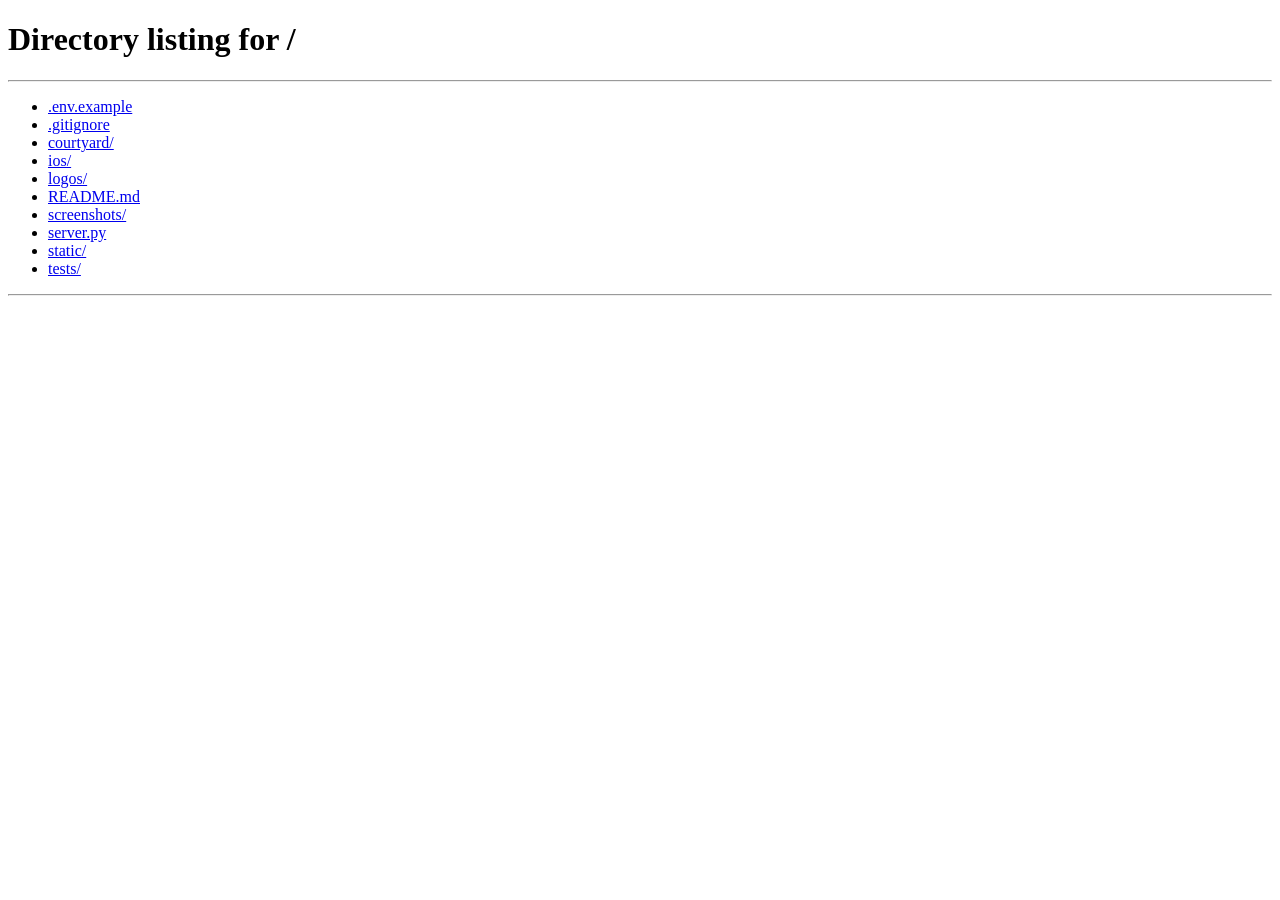
<file: static/staff.html>
<!DOCTYPE html>
<html lang="en">
<head>
  <meta charset="utf-8">
  <title>Courtyard</title>
  <script>
    sessionStorage.setItem("courtyard-resident", "staff");
    location.replace("/");
  </script>
</head>
<body></body>
</html>
</file>
